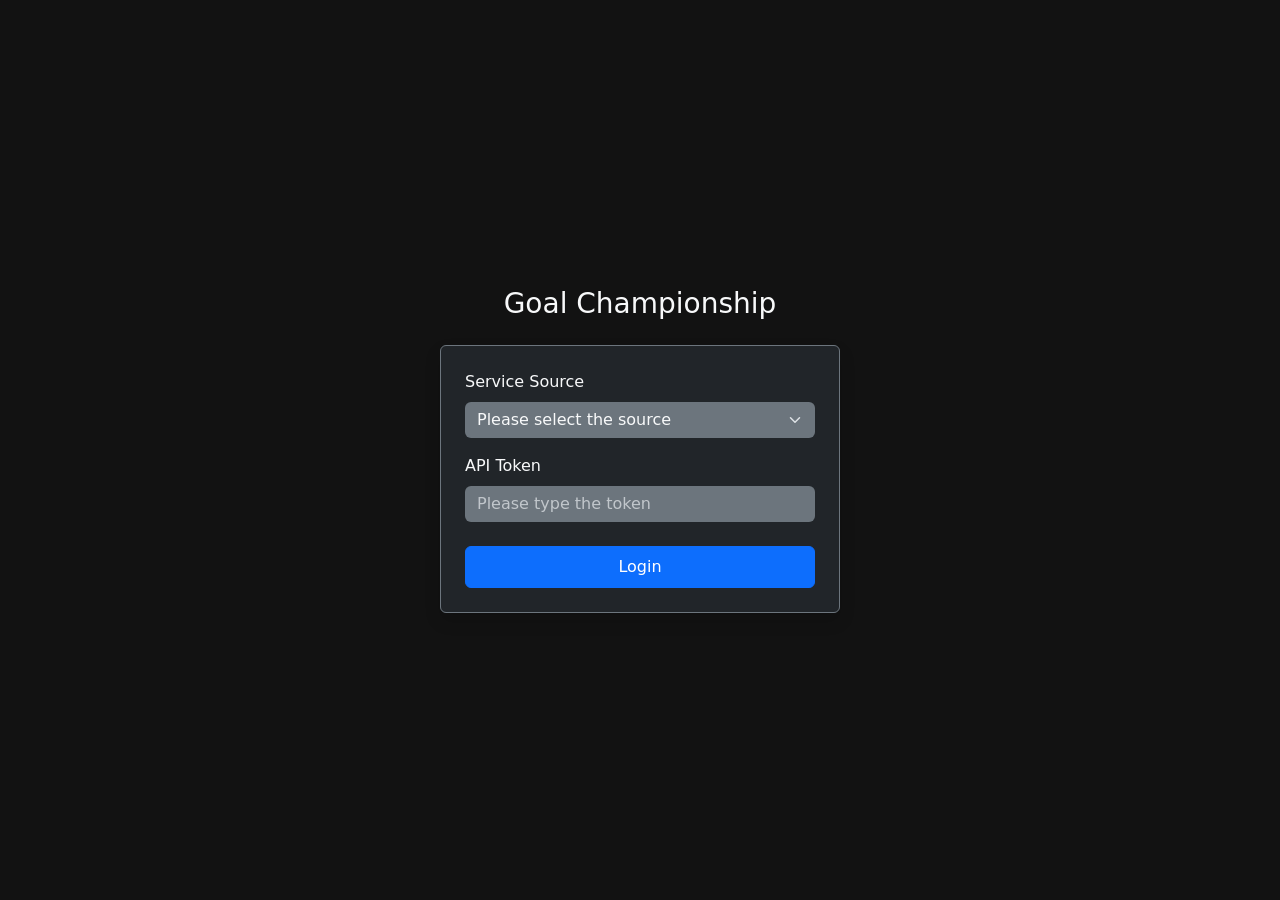
<file: src/templates/login.html>
<!DOCTYPE html>
<html lang="en" data-bs-theme="dark">
<head>
  <meta charset="UTF-8">
  <meta name="viewport" content="width=device-width, initial-scale=1.0">
  <title>Login - Goal Championship</title>
  <!-- Bootstrap CSS -->
  <link href="https://cdn.jsdelivr.net/npm/bootstrap@5.3.3/dist/css/bootstrap.min.css" rel="stylesheet">
  <style>
    body {
      display: flex;
      justify-content: center;
      align-items: center;
      min-height: 100vh;
      background-color: #121212;
    }
    .form-container {
      width: 100%;
      max-width: 400px;
    }
  </style>
</head>
<body>
  <div class="form-container">
    <div class="text-center mb-4">
      <h1 class="h3 mb-3 fw-normal text-light">Goal Championship</h1>
    </div>
    <form method="POST" action="/account/login" class="p-4 bg-dark rounded shadow border border-secondary">
      <div class="mb-3">
        <label for="source" class="form-label text-light">Service Source</label>
        <select class="form-select bg-secondary text-light border-0" id="source" name="source" required>
          <option value="" selected disabled>Please select the source</option>
          <option value="Notion">Notion</option>
          <option value="Todoist">Todoist</option>
          <option value="Zenkit">Zenkit</option>
        </select>
      </div>
      <div class="mb-4">
        <label for="token" class="form-label text-light">API Token</label>
        <input type="password" class="form-control bg-secondary text-light border-0" id="token" name="token"
          placeholder="Please type the token" required>
      </div>
      <button type="submit" class="btn btn-primary w-100 py-2">Login</button>
    </form>
  </div>

  <!-- Bootstrap JS -->
  <script src="https://cdn.jsdelivr.net/npm/bootstrap@5.3.3/dist/js/bootstrap.bundle.min.js"></script>
</body>
</html>
</file>
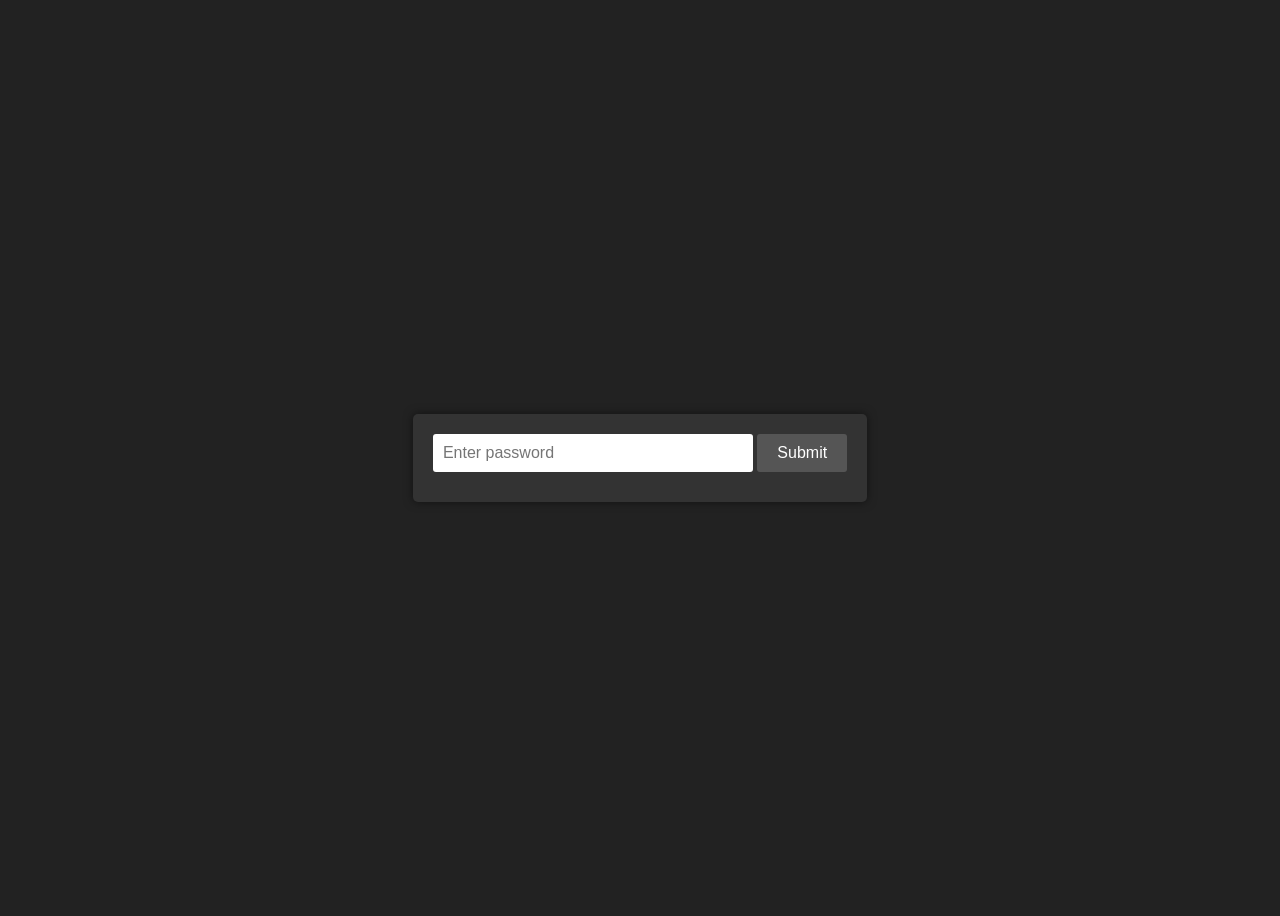
<file: src/ui/login.html>
<!DOCTYPE html>
<html lang="en">
<head>
    <meta charset="UTF-8">
    <meta name="viewport" content="width=device-width, initial-scale=1.0">
    <title>Dark Mode Website</title>
    <style>
        body {
            background-color: #222;
            color: #fff;
            font-family: Arial, sans-serif;
        }
        
        .container {
            display: flex;
            justify-content: center;
            align-items: center;
            height: 100vh;
        }
        
        .password-box {
            background-color: #333;
            padding: 20px;
            border-radius: 5px;
            box-shadow: 0 0 10px rgba(0, 0, 0, 0.5);
        }
        
        .password-input {
            width: 300px;
            padding: 10px;
            border: none;
            border-radius: 3px;
            font-size: 16px;
            margin-bottom: 10px;
        }
        
        .submit-button {
            background-color: #555;
            color: #fff;
            padding: 10px 20px;
            border: none;
            border-radius: 3px;
            font-size: 16px;
            cursor: pointer;
        }
    </style>
</head>
<body>
    <div class="container">
        <div class="password-box">
            <input type="password" class="password-input" placeholder="Enter password">
            <button class="submit-button">Submit</button>
        </div>
    </div>
</body>
</html>
</file>
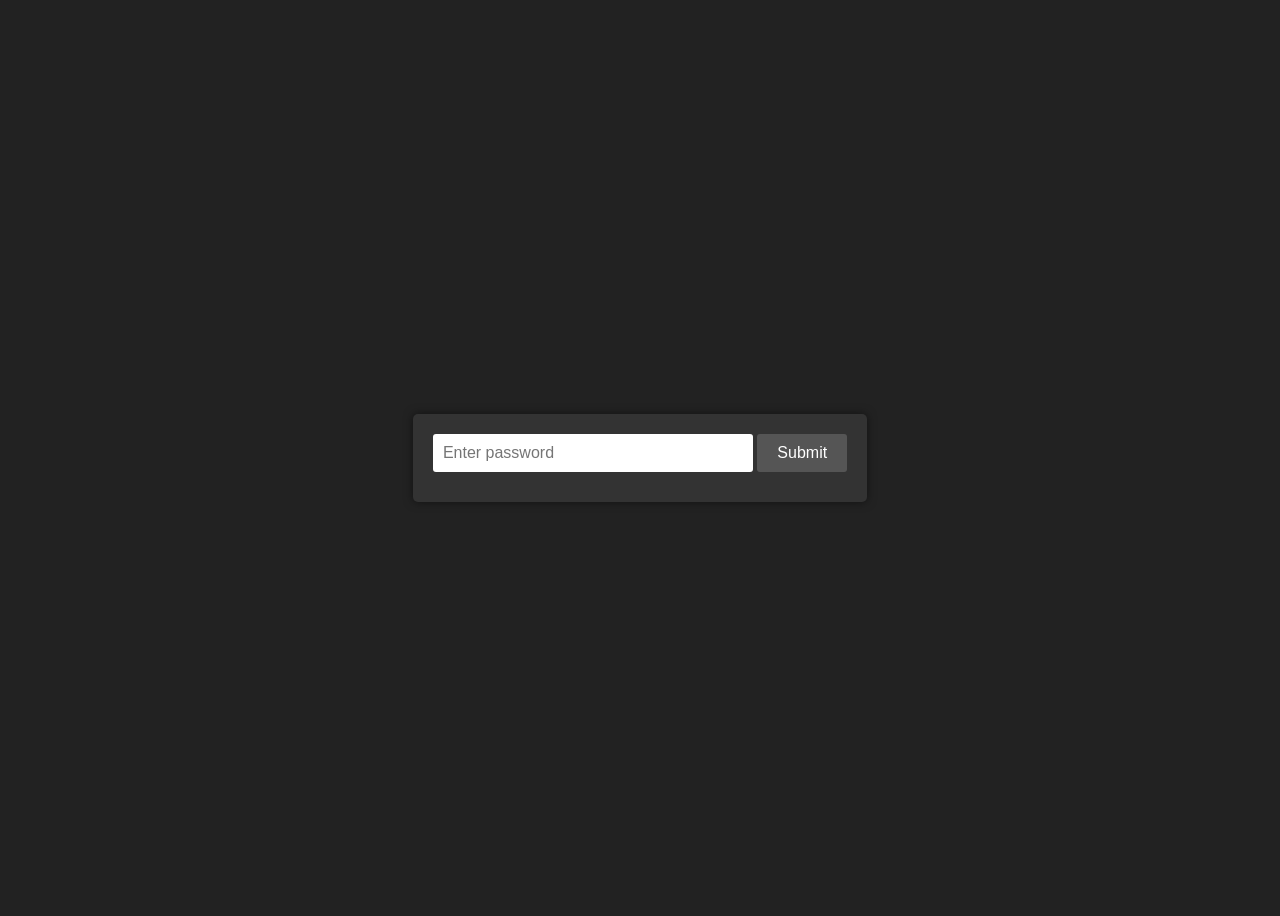
<file: src/ui/templates/login.html>
<!DOCTYPE html>
<html lang="en">

<head>
    <meta charset="UTF-8">
    <meta name="viewport" content="width=device-width, initial-scale=1.0">
    <title>Dark Mode Website</title>
    <style>
        body {
            background-color: #222;
            color: #fff;
            font-family: Arial, sans-serif;
        }

        .container {
            display: flex;
            justify-content: center;
            align-items: center;
            height: 100vh;
        }

        .password-box {
            background-color: #333;
            padding: 20px;
            border-radius: 5px;
            box-shadow: 0 0 10px rgba(0, 0, 0, 0.5);
        }

        .password-input {
            width: 300px;
            padding: 10px;
            border: none;
            border-radius: 3px;
            font-size: 16px;
            margin-bottom: 10px;
        }

        .submit-button {
            background-color: #555;
            color: #fff;
            padding: 10px 20px;
            border: none;
            border-radius: 3px;
            font-size: 16px;
            cursor: pointer;
        }
    </style>
</head>

<body>
    <div class="container">
        <div class="password-box">
            <form action="{{ url_for('login') }}" method="POST">
                <input id="token" name="token" type="password" class="password-input" placeholder="Enter password">
                <input class="submit-button" type="submit" value="Submit">
            </form>
        </div>
    </div>
</body>

</html>
</file>
